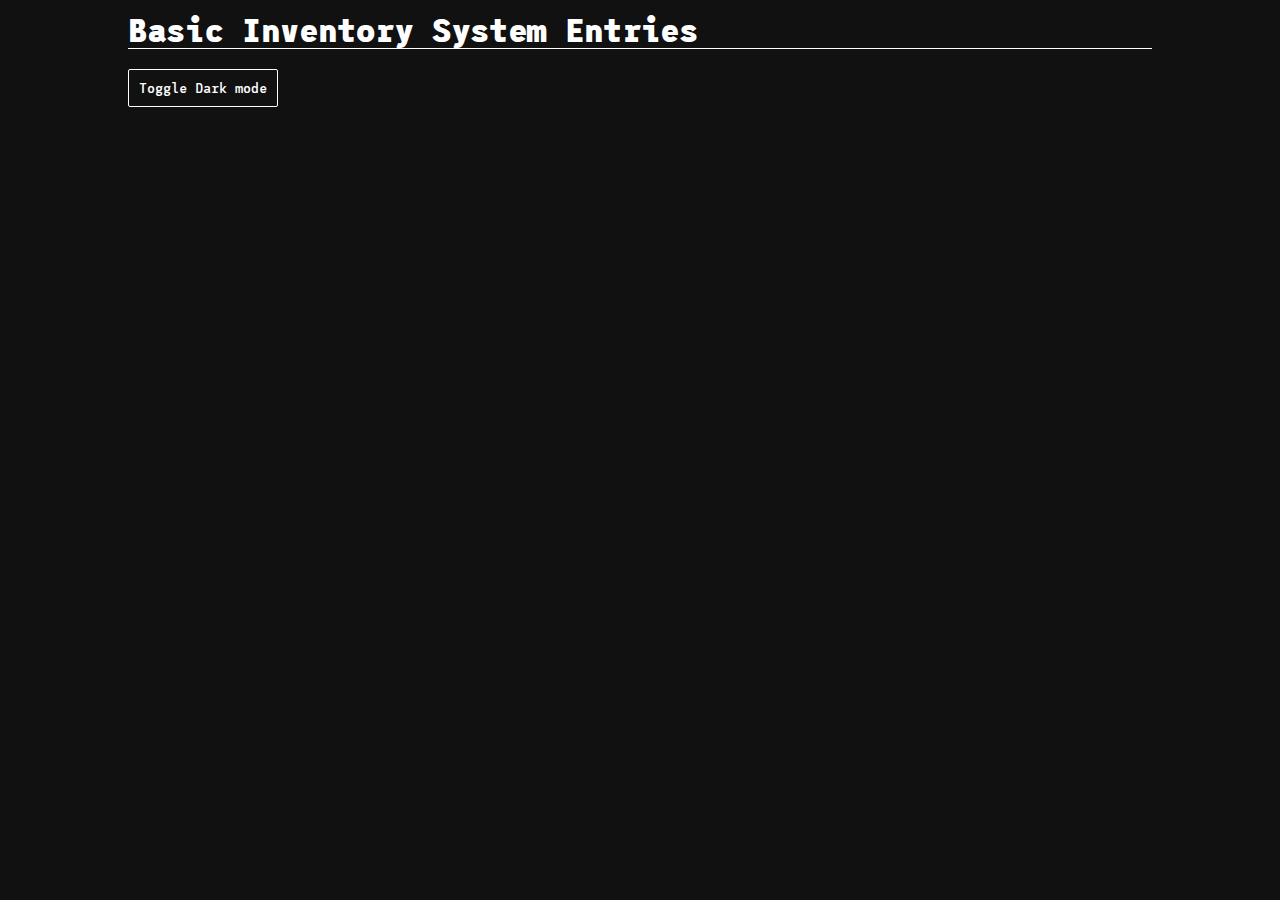
<file: index.html>
<!Doctype html>
<html>
    <head>
        <title>Basic Inventory System</title>
        <link rel="stylesheet" type="text/css" href="style/main.css">
        <meta charset="UTF-8">
        <meta name="description" content="Blank Template Page">
        <meta name="author" content="Webtemplate">
        <meta name="generator" content="none">
        <meta name="keywords" content="keywords, go, here">
        <meta name="viewport" content="width=device-width, initial-scale=1.0">
        <meta name="theme-color" content="#00121a"> <!-- Colored Chrome Mobile Tabs! -->
        <link rel="icon" type="image/png" href="/favicon.png">
        <script>
            function toggleDark() {
                const elem = document.body;
                let state = elem.getAttribute("dark");
                if (state === null) {
                    elem.setAttribute("dark", "");
                } else {
                    elem.removeAttribute("dark");
                }
            }
        </script>
        <script type="module">
            import {assetTableSchema} from "/script/const/formSchema.js";
            import genTable from "/script/util/table/genTable.js";
            import {getAll} from "/script/lib/net/asset.js";

            // get the data, then generate the table
            const table = document.querySelector("#list-entries");
            function handleClick (row, event) {
                console.log("Clicked on", row);
                location.href = `${location.origin}/view.html?id=${row.id}`;
            }
            getAll().then(data => {
                return genTable(data, assetTableSchema, table, handleClick);
            })
        </script>
    </head>
    <body dark>
        <main class="container">
            <h1 class="hbar">Basic Inventory System Entries</h1>
            <table id="list-entries"></table>
            <button onclick="toggleDark()">Toggle Dark mode</button>
        </main>
    </body>
</html>
</file>
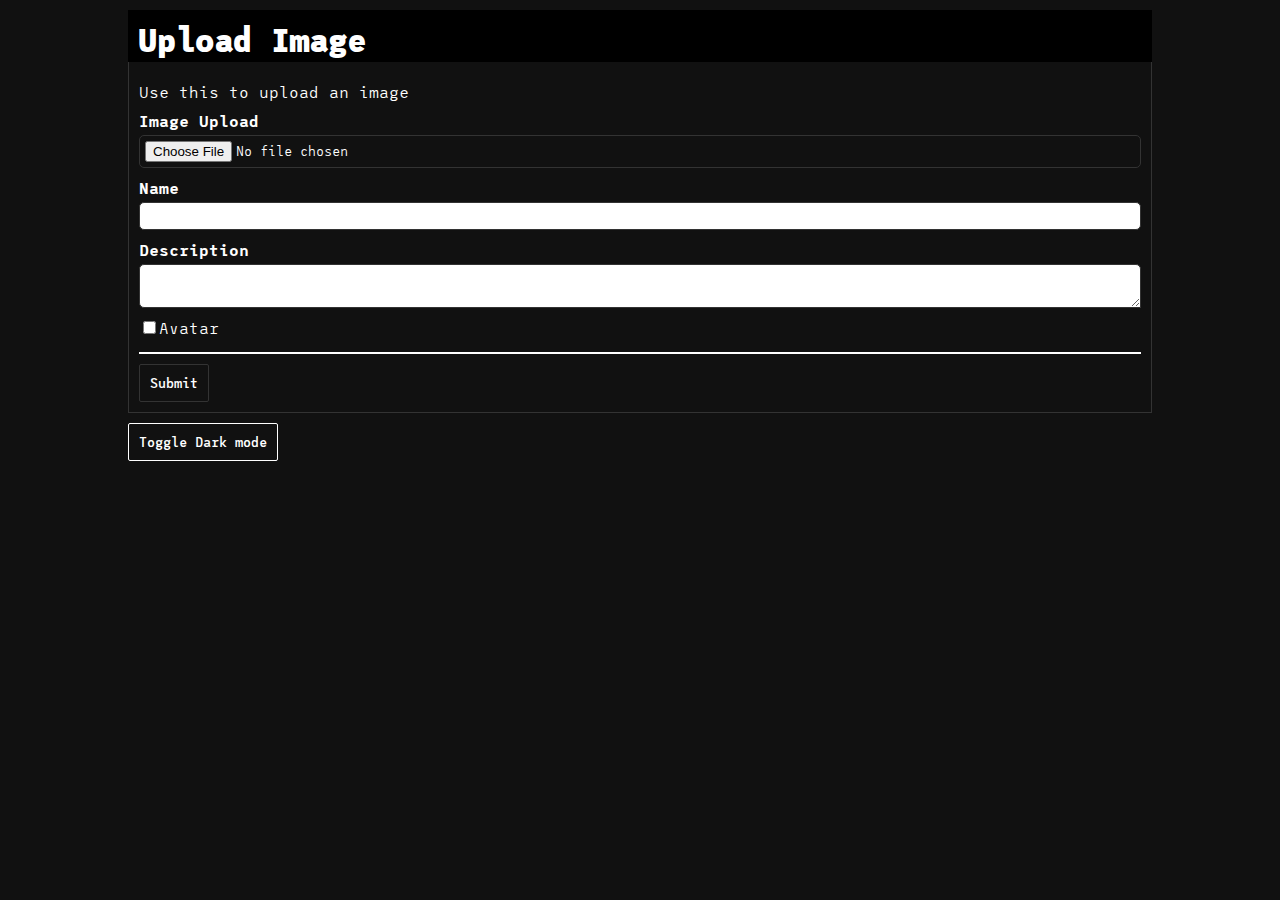
<file: imageNew.html>
<!Doctype html>
<html>
    <head>
        <title>View Entry</title>
        <link rel="stylesheet" type="text/css" href="style/main.css">

        <meta charset="UTF-8">
        <meta name="description" content="Blank Template Page">
        <meta name="author" content="Webtemplate">
        <meta name="generator" content="none">
        <meta name="keywords" content="keywords, go, here">
        <meta name="viewport" content="width=device-width, initial-scale=1.0">
        <meta name="theme-color" content="#00121a"> <!-- Colored Chrome Mobile Tabs! -->
        <link rel="icon" type="image/png" href="/favicon.png">
        <script>
            function toggleDark() {
                const elem = document.body;
                let state = elem.getAttribute("dark");
                if (state === null) {
                    elem.setAttribute("dark", "");
                } else {
                    elem.removeAttribute("dark");
                }
            }
        </script>
        <script type="module">
            import genForm, {fixButtons, getData} from "/script/util/form/genForm.js";

            const origin = location.origin;

            const form = document.querySelector("#data-form");
            const flavorText = form.querySelector("[flavor-text]");

            const backdrop = document.querySelector("div.backdrop");
            const dialogs = document.querySelectorAll("dialog");

            function handleChange(e) {
                // Here is where we would modify other fields in the form if needed
                console.log("Input Changed");
            }

            const params = (new URL(document.location)).searchParams;

            let id = params.get('id');
            if (id) {
                const entryIdInput = form.querySelector("input[name='entry_id']");
                entryIdInput.value = id;
            }

            form.addEventListener("submit", (e) => {
                location.href = `${origin}/`;
                if (window.opener) {
                    const dataFromForm = getData(form.elements);
                    window.opener.addImage(dataFromForm);
                    window.close();
                }
            })
        </script>
    </head>
    <body dark>
        <section class="container">
            <form id="data-form" action="http://localhost:8000/image/upload" method="POST" enctype="multipart/form-data">
                <div class="app-bar">
                    <h1>Upload Image</h1>
                </div>
                <div class="body">
                    <p flavor-text>Use this to upload an image</p>
                    <fieldset class="flex-layout vertical">
                        <label for="image">Image Upload</label>
                        <input type="file" name="image" id="image">
                    </fieldset>
                    <fieldset class="flex-layout vertical">
                        <label for="name">Name</label>
                        <input type="text" name="name" id="name">
                    </fieldset>
                    <fieldset class="flex-layout vertical">
                        <label for="description">Description</label>
                        <textarea name="description" id="description"></textarea>
                    </fieldset>
                    <fieldset class="flex-layout vertical">
                        <label for="avatar" class="option"><input type="checkbox" name="avatar" id="avatar" value="1">Avatar</label>
                        
                    </fieldset>
                    <hr>
                    <input type="submit" value="Submit">
                </div>
                <input type="hidden" name="entry_id">
            </form>
            <button onclick="toggleDark()">Toggle Dark mode</button>
        </section>
    </body>
</html>
</file>
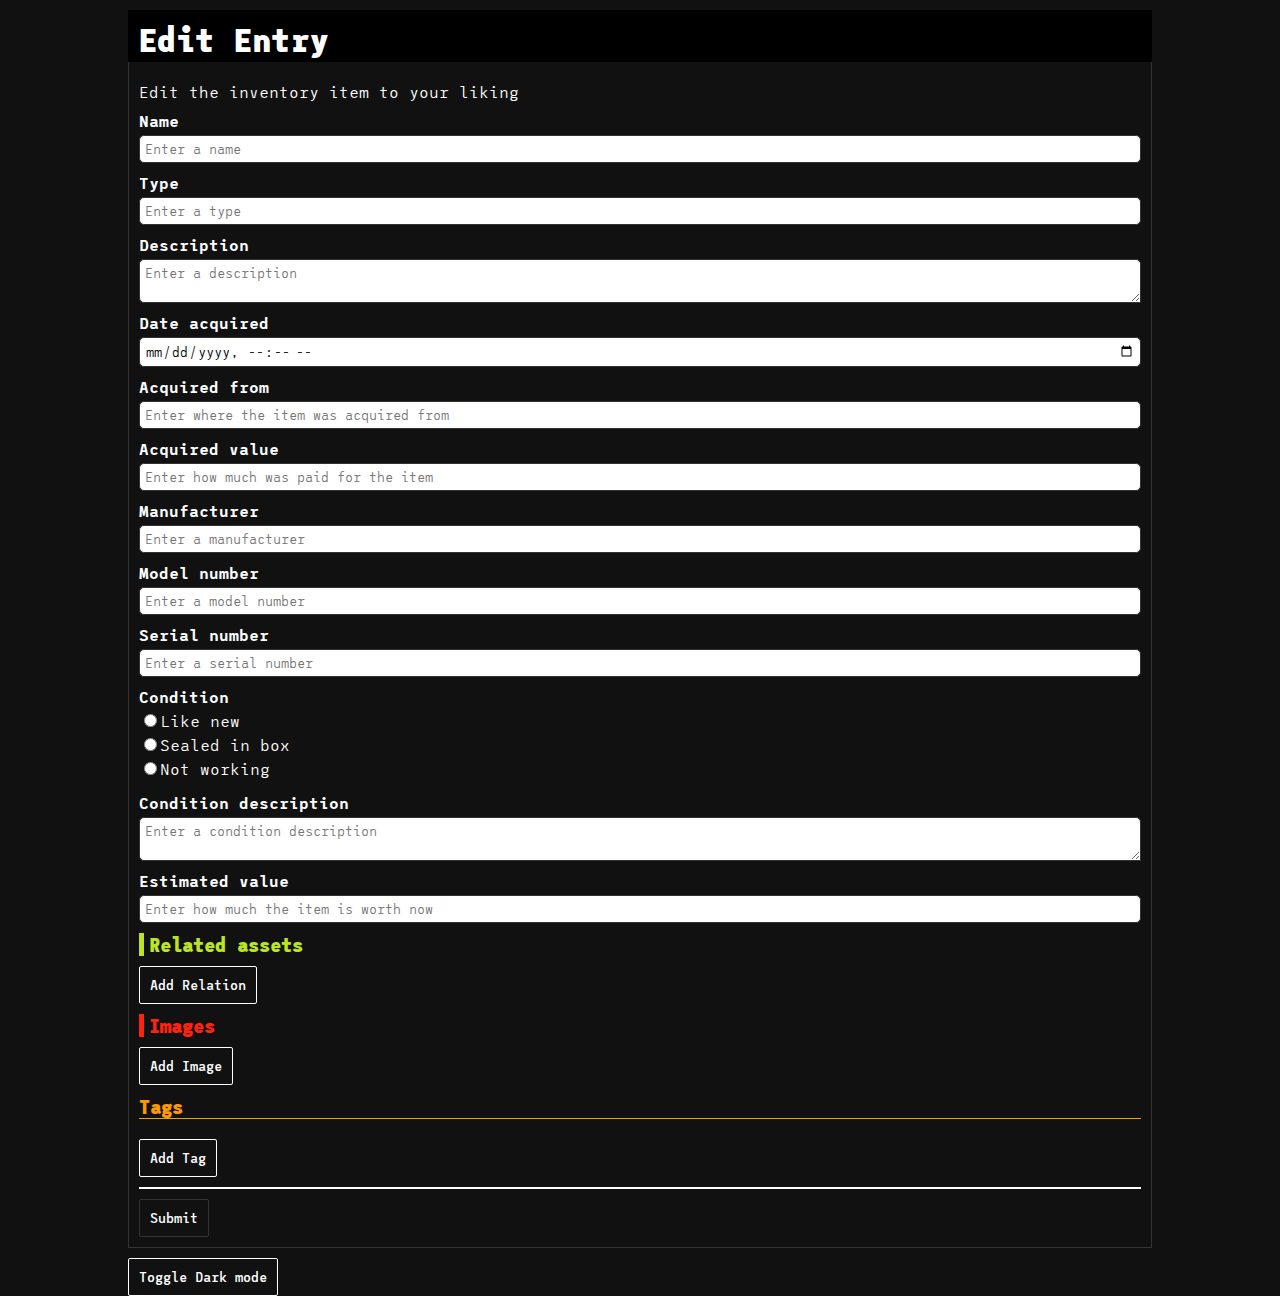
<file: view.html>
<!Doctype html>
<html>
    <head>
        <title>View Entry</title>
        <link rel="stylesheet" type="text/css" href="style/main.css">

        <meta charset="UTF-8">
        <meta name="description" content="Blank Template Page">
        <meta name="author" content="Webtemplate">
        <meta name="generator" content="none">
        <meta name="keywords" content="keywords, go, here">
        <meta name="viewport" content="width=device-width, initial-scale=1.0">
        <meta name="theme-color" content="#00121a"> <!-- Colored Chrome Mobile Tabs! -->
        <link rel="icon" type="image/png" href="/favicon.png">
        <script>
            function toggleDark() {
                const elem = document.body;
                let state = elem.getAttribute("dark");
                if (state === null) {
                    elem.setAttribute("dark", "");
                } else {
                    elem.removeAttribute("dark");
                }
            }
        </script>
        <script type="module">
            import {assetTableSchema, assetFormSchema, imageFormSchema} from "/script/const/formSchema.js";
            // import genTable from "/script/util/table/genTable.js";
            import {getOne, post, put} from "/script/lib/net/asset.js";
            import genForm, {fixButtons} from "/script/util/form/genForm.js";
            import genCards from "/script/util/card/genCard.js";
            import buildForm from "/script/util/form/buildForm.js";
            import {connectDialog} from "/script/util/dialog/connectDialog.js";
            import setBackdrop from "/script/util/backdrop/backdrop.js";

            const form = document.querySelector("#data-form");
            const formTarget = form.querySelector("[form-elements]");
            const flavorText = form.querySelector("[flavor-text]");

            const backdrop = document.querySelector("div.backdrop");
            const dialogs = document.querySelectorAll("dialog");

            let tagsDataset = [];
            let relatedDataset = [];

            function handleChange(e) {
                // Here is where we would modify other fields in the form if needed
                console.log("Input Changed");
            }

            async function handleSubmit(data, e) {
                // This is where we handle the submit action of the form

                // @TODO Validate the data

                console.log("About to save:", data.id);

                if (!data.id) {
                    await post(data);
                } else {
                    await put(data);
                }

                location.href = `${location.origin}/`;
            }

            function handleImageCardClick(data) {
                console.log("Click:", data);
            }

            function handleImageCardDelete(data) {
                console.log("Delete:", data);
            }

            // Generate the form
            buildForm(assetFormSchema, formTarget);
            fixButtons(form);

            const params = (new URL(document.location)).searchParams;

            let id = params.get('id');
            if (id) {
                getOne({id: id}).then(data => {
                    const relTemplate = document.getElementById("relation-card");
                    const imageTemplate = document.getElementById("image-card");
                    const tagTemplate = document.getElementById("tag");

                    const relCards = form.querySelector("[relation-cards]");
                    const imageCards = form.querySelector("[image-cards]");
                    const tags = form.querySelector("[tags]");

                    genForm(data, form, handleChange, handleSubmit);

                    genCards(data.relations, relTemplate, relCards);

                    genCards(data.images, imageTemplate, imageCards, handleImageCardClick, handleImageCardDelete, (data, content) => {
                        const img = content.querySelector("img");
                        if (data.image_path) {
                            img.src = `http://localhost:8003/${data.image_path}`;
                        } else {
                            img.hidden = true;
                        }
                    });

                    genCards(data.tags, tagTemplate, tags);
                }).catch(err => {
                    flavorText.style.color = "red";
                    if (err && err.message) {
                        flavorText.innerText = err.message;
                    } else {
                        flavorText.innerText = "There was an error getting the entry.";
                    }
                });
            } else {
                genForm({}, form, handleChange, handleSubmit);
            }

            // Set up the dialogs
            if (dialogs) {
                for (const d of dialogs.values()) {
                    console.log("Dialog:", d);
                    connectDialog(d, () => setBackdrop(false, backdrop));
                    const form = d.querySelector("form");
                    if (form) {
                        // Generate the form
                        let schema = null;
                        if (d.id === "image-dlg") {
                            schema = imageFormSchema;
                        }
                        if (schema) {
                            buildForm(schema, form.querySelector("[form-elements]"));
                        }
                    }
                }
            }

            function openDialog(e) {
                const target = e.target;
                
                let dlg = target.getAttribute("show-dialog")
                if (dlg) {
                    for (const d of dialogs.values()) {
                        if (d.id === dlg) {
                            setBackdrop(true, backdrop);
                            // Open the dialog
                            d.show();
                            let form = d.querySelector("form");
                            if (form) {
                                form.reset();
                            }
                            break;
                        }
                    }
                }
            }

            const formButtons = form.querySelectorAll("button[show-dialog]");
            console.log("Buttons:", formButtons);
            if (formButtons) {
                for (const b of formButtons.values()) {
                    b.addEventListener("click", openDialog);
                }
            }

            const addImageBtn = form.querySelector("#add-image");
            addImageBtn.addEventListener("click", (e) => {
                e.preventDefault();
                if (id) {
                    window.open('/imageNew.html?id=' + id);
                } else {
                    window.open('/imageNew.html');
                }
            });

            window.addImage = (data) => {
                console.log("Received Image:", data);
            }
        </script>
    </head>
    <body dark>
        <section class="container">
            <form id="data-form">
                <div class="app-bar">
                    <h1>Edit Entry</h1>
                </div>
                <div class="body">
                    <p flavor-text>Edit the inventory item to your liking</p>
                    <div form-elements></div>
                    <h3 class="accent-1 vbar">Related assets</h3>
                    <div relation-cards></div>
                    <button show-dialog="test-dlg">Add Relation</button>
                    <h3 class="accent-3 vbar">Images</h3>
                    <div image-cards></div>
                    <button id="add-image">Add Image</button>
                    <h3 class="accent-4 hbar">Tags</h3>
                    <div tags></div>
                    <div class="height-10"></div>
                    <button show-dialog="test-dlg">Add Tag</button>
                    <hr>
                    <input type="submit" value="Submit">
                </div>
            </form>
            <button onclick="toggleDark()">Toggle Dark mode</button>
        </section>
        <div class="backdrop dialogContainer flex-layout vertical center">
            <dialog id="image-dlg" class="dialog noPadding">
                <form class="no-margin">
                    <div class="app-bar flex-layout horizontal">
                        <h1 class="flex">Edit Image</h1>
                        <span dialog-action="close">X</span>
                    </div>
                    <div class="body">
                        <p flavor-text>Edit the image information</p>
                        <div form-elements></div>
                        <hr>
                        <input type="submit" value="Submit">
                    </div>
                </form>
            </dialog>

            <dialog id="test-dlg" class="dialog">
                <div class="flex-layout horizontal">
                    <h1 class="flex"> Hello World </h1>
                    <span dialog-action="close">X</span>
                </div>
                <p> This is the inventory taking application </p>
            </dialog>
        </div>
        
        <template id="relation-card">
            <div card-action="click" class="content-card set-width">
                <div class="flex-layout vertical">
                    <!-- Setting `type` is important to prevent submitting the form -->
                    <h2 name="name" class="flex"></h2>
                    <button type="button" card-action="delete">Remove</button>
                </div>
                <p name="type"></p>
                <p name="acquired_value"></p>
            </div>
        </template>
        <template id="image-card">
            <div card-action="click" class="content-card set-width">
                <div class="flex-layout vertical">
                    <h2 name="name" clas="flex"></h2>
                    <!-- Setting `type` is important to prevent submitting the form -->
                    <button type="button" card-action="delete">Remove</button>
                </div>
                <div class="height-10"></div>
                <img src="#" loading="lazy" class="full-width">
            </div>
        </template>
        <template id="tag">
            <span class="tag orange" card-action="click">
                <span name="name"></span>
                <span card-action="delete">X</span>
            </span>
        </template>
    </body>
</html>
</file>
<file: style/main.css>
﻿.accent-1{color:#bbe524}.bg-accent-1{background-color:#bbe524}.accent-2{color:#2682a6}.bg-accent-2{background-color:#2682a6}.accent-3{color:#ff230f}.bg-accent-3{background-color:#ff230f}.accent-4{color:#fb9902}.bg-accent-4{background-color:#fb9902}.bg-color{background-color:#fff;color:#000}.fg-color{color:#000}body{background-color:#fff;color:#000}.backdrop-small{background-color:rgba(255,255,255,.5);box-shadow:0 0 10px #fff}hr{border-color:#000}@media only screen and (prefers-color-scheme: dark){body{background-color:#111;color:#fff}.bg-color{background-color:#111;color:#fff}.fg-color{color:#fff}.backdrop-small{background-color:rgba(17,17,17,.5);box-shadow:0 0 10px #111}hr{border-color:#fff}}body[dark]{background-color:#111;color:#fff}body[dark] .bg-color{background-color:#111;color:#fff}body[dark] .fg-color{color:#fff}body[dark] .backdrop-small{background-color:rgba(17,17,17,.5);box-shadow:0 0 10px #111}body[dark] hr{border-color:#fff}.fg-light-color{color:#000}.fg-light-color hr{border-color:#000}.fg-dark-color{color:#fff}.fg-dark-color hr{border-color:#fff}.bg-light-color{background-color:#fff}.bg-dark-color{background-color:#111}.bg-gradient-a1{background:linear-gradient(103deg, #637b0f 0%, #BBE524 100%)}.bg-gradient-a1-a2{background:linear-gradient(45deg, #BBE524 0%, #2682A6 100%)}.bg-gradient-a1-a3{background:linear-gradient(45deg, #BBE524 0%, #FF230F 100%)}.bg-gradient-a1-a4{background:linear-gradient(45deg, #BBE524 0%, #FB9902 100%)}.bg-gradient-a2{background:linear-gradient(103deg, #0e313e 0%, #2682A6 100%)}.bg-gradient-a2-a1{background:linear-gradient(45deg, #2682A6 0%, #BBE524 100%)}.bg-gradient-a2-a3{background:linear-gradient(45deg, #2682A6 0%, #FF230F 100%)}.bg-gradient-a2-a4{background:linear-gradient(45deg, #2682A6 0%, #FB9902 100%)}.bg-gradient-a3{background:linear-gradient(103deg, #8f0c00 0%, #FF230F 100%)}.bg-gradient-a3-a1{background:linear-gradient(45deg, #FF230F 0%, #BBE524 100%)}.bg-gradient-a3-a2{background:linear-gradient(45deg, #FF230F 0%, #2682A6 100%)}.bg-gradient-a3-a4{background:linear-gradient(45deg, #FF230F 0%, #FB9902 100%)}.bg-gradient-a4{background:linear-gradient(103deg, #7d4c01 0%, #FB9902 100%)}.bg-gradient-a4-a1{background:linear-gradient(45deg, #FB9902 0%, #BBE524 100%)}.bg-gradient-a4-a2{background:linear-gradient(45deg, #FB9902 0%, #2682A6 100%)}.bg-gradient-a4-a3{background:linear-gradient(45deg, #FB9902 0%, #FF230F 100%)}@font-face{font-family:extrabold;src:url("/font/LeagueMono-ExtraBold.woff2") format("woff2")}@font-face{font-family:bold;src:url("/font/LeagueMono-Bold.woff2") format("woff2")}@font-face{font-family:semibold;src:url("/font/LeagueMono-SemiBold.woff2") format("woff2")}@font-face{font-family:medium;src:url("/font/LeagueMono-Medium.woff2") format("woff2")}@font-face{font-family:regular;src:url("/font/LeagueMono-Regular.woff2") format("woff2")}@font-face{font-family:thin;src:url("/font/LeagueMono-Thin.woff2") format("woff2")}@font-face{font-family:light;src:url("/font/LeagueMono-Light.woff2") format("woff2")}@font-face{font-family:ultralight;src:url("/font/LeagueMono-UltraLight.woff2") format("woff2")}body{font-family:light}h1,h2,h3{font-family:extrabold}h4,h5,h6{font-family:semibold}samp{font-family:thin}dl dt{font-family:semibold}pre{font-family:light}.container{margin:0% auto;overflow:auto;max-width:1024px}@media only screen and (max-width: 768px){.container{margin:0% 5px;overflow:auto;max-width:unset}}@media only screen and (max-width: 960px)and (min-width: 769px){.container{margin:0% auto;overflow:auto;max-width:758px}}@media only screen and (max-width: 1080px)and (min-width: 961px){.container{margin:0% auto;overflow:auto;max-width:950px}}.full-height{height:100%}.full-width{width:100%}.text-center{text-align:center}.flex-layout{display:flex}.flex-layout.vertical{flex-direction:column}.flex-layout.vertical .reverse{flex-direction:column-reverse}.flex-layout.horizontal{flex-direction:row}.flex-layout.horizontal .reverse{flex-direction:row-reverse}.flex-layout.wrap{flex-wrap:wrap}.flex-layout.center{align-items:center;justify-content:center}.flex{flex:1 1 auto}.flex-grow{flex:1 0 auto}.flex-shrink{flex:0 1 auto}.height-10{height:10px}.height-20{height:20px}body{margin:0;height:100vh}h1,h2,h3{margin:10px 0}h4,h5,h6{margin:5px 0}p{margin:10px 0}img.cover{object-fit:cover}img.contain{object-fit:contain}.title-banner,.banner{background-attachment:fixed;display:flex;flex-wrap:wrap;flex-direction:row;align-items:center;justify-content:center}.img.title-banner,.img.banner{background-repeat:no-repeat;background-size:cover;background-position:center}.title-banner:not(.no-title-resize) h1,.banner:not(.no-title-resize) h1{font-size:3em}.title-banner:not(.no-title-resize) p,.banner:not(.no-title-resize) p{font-size:1.5em}.banner{height:100vh}.title-banner{height:min(50vh, 680px)}.content-card,.content-square{border-radius:5px;border:1px solid #aaa;padding:10px;min-width:240px;margin:5px 10px 5px 0}@media only screen and (prefers-color-scheme: dark){.content-card,.content-square{border-color:#333}}body[dark] .content-card,body[dark] .content-square{border-color:#333}.content-card.set-width,.set-width.content-square{width:240px}.content-card.no-border,.no-border.content-square{border:0}.content-card.no-rounded-corners,.no-rounded-corners.content-square{border-radius:0}.content-card.no-padding,.no-padding.content-square{padding:0}.content-card.shadow,.shadow.content-square{box-shadow:0 1px 5px #aaa;margin-left:5px;margin-right:5px}.content-card .round-top-corners,.content-square .round-top-corners{border-top-left-radius:5px;border-top-right-radius:5px}.content-card .round-right-corners,.content-square .round-right-corners{border-top-right-radius:5px;border-bottom-right-radius:5px}.content-card .round-bottom-corners,.content-square .round-bottom-corners{border-bottom-left-radius:5px;border-bottom-right-radius:5px}.content-card .round-left-corners,.content-square .round-left-corners{border-top-left-radius:5px;border-bottom-left-radius:5px}.content-square{border-radius:0;width:240px;height:240px}.text-section{background-color:#eee;border-left:5px solid #333;padding:10px 10px 10px 5px;color:#333}.text-section:not(.no-margin){margin:5px 0}.text-section p{margin:0px}.text-section h1,.text-section h2,.text-section h3,.text-section h4,.text-section h5,.text-section h6{padding:0;margin:0 0 10px 0}.text-section.accent-1{background-color:#fff;border-color:#bbe524;color:#bbe524}.text-section.accent-2{background-color:#d6edf6;border-color:#2682a6;color:#2682a6}.text-section.accent-3{background-color:#fff;border-color:#ff230f;color:#ff230f}.text-section.accent-4{background-color:#fffefd;border-color:#fb9902;color:#fb9902}.text-section.error{background-color:#fff;border-color:#ff230f;color:#ff230f}.text-section.warn{background-color:#fff;border-color:#ffc30f;color:#ffc30f}.app-bar{height:32px;margin:0;border:0;padding:10px}.app-bar:not([class*=bg-accent]){background-color:#000;color:#fff}.app-bar h1,.app-bar h2,.app-bar h3,.app-bar h4,.app-bar h5,.app-bar h6,.app-bar p{margin:0}form:not(.no-margin){margin:10px 0}form .body{border-left:1px solid #aaa;border-bottom:1px solid #aaa;border-right:1px solid #aaa;border-top:0px;padding:10px}@media only screen and (prefers-color-scheme: dark){form .body{border-color:#333}}body[dark] form .body{border-color:#333}fieldset{border:0;padding:0;margin:10px 0}fieldset.required label::after{content:"•";font-size:1.5em;color:#ff230f;vertical-align:middle}fieldset.error .errorText{color:#ff230f}fieldset.error label{color:#ff230f}label{display:block;margin-bottom:5px}label:not(.option){font-family:semibold}legend{font-family:bold;text-align:center}input:not([type=image]),textarea,select{font-family:light;padding:5px;border-radius:5px;border:1px solid #aaa}@media only screen and (prefers-color-scheme: dark){input:not([type=image]),textarea,select{border-color:#333}}body[dark] input:not([type=image]),body[dark] textarea,body[dark] select{border-color:#333}input[disabled]:not([type=image]),textarea[disabled],select[disabled]{background-color:#999}textarea,select[multiple]{min-height:16px;resize:vertical}select{background-color:#fff}select[multiple]{min-height:56px}textarea{border-radius:5px 5px 0px 5px}input[type=image]{width:100%}table tfoot td,table td,table{border-color:#aaa}@media only screen and (prefers-color-scheme: dark){table tfoot td,table td,table{border-color:#333}}body[dark] table td,table body[dark] td,body[dark] table{border-color:#333}table{border-collapse:collapse;text-align:left;width:100%;margin:10px 0;border:1px solid #aaa}table caption{text-align:center;font-family:bold;padding:10px}table thead{background-color:#002c3d;color:#fff}table tbody{font-family:light}table tfoot{font-family:medium}table tbody tr:nth-child(even){background-color:#ffffff11}table tbody tr:nth-child(odd){background-color:#00000011}table th{padding:10px;font-family:semibold}table tr.active{font-weight:bold}table tbody tr:hover td{color:#555}@media only screen and (prefers-color-scheme: dark){table tbody tr:hover td{color:#aaa}}body[dark] table tbody tr:hover td{color:#aaa}table td{padding:10px;border:1px solid #aaa}table tfoot td{border:1px solid #aaa}.chip-lg.outline:not([class*=accent]),.chip-md.outline:not([class*=accent]),.chip-sm.outline:not([class*=accent]){border-color:#aaa}@media only screen and (prefers-color-scheme: dark){.chip-lg.outline:not([class*=accent]),.chip-md.outline:not([class*=accent]),.chip-sm.outline:not([class*=accent]){border-color:#333}}body[dark] .chip-lg.outline:not([class*=accent]),body[dark] .chip-md.outline:not([class*=accent]),body[dark] .chip-sm.outline:not([class*=accent]){border-color:#333}.chip-lg:not([class*=bg-accent]):not(.outline),.chip-md:not([class*=bg-accent]):not(.outline),.chip-sm:not([class*=bg-accent]):not(.outline){background-color:#aaa}@media only screen and (prefers-color-scheme: dark){.chip-lg:not([class*=bg-accent]):not(.outline),.chip-md:not([class*=bg-accent]):not(.outline),.chip-sm:not([class*=bg-accent]):not(.outline){background-color:#333}}body[dark] .chip-lg:not([class*=bg-accent]):not(.outline),body[dark] .chip-md:not([class*=bg-accent]):not(.outline),body[dark] .chip-sm:not([class*=bg-accent]):not(.outline){background-color:#333}.chip-lg,.chip-md,.chip-sm{font-family:semibold;display:inline-block;padding:5px;margin:5px}.chip-lg.outline,.chip-md.outline,.chip-sm.outline{border:2px solid #000}[class*=accent].chip-lg.outline,[class*=accent].chip-md.outline,[class*=accent].chip-sm.outline{border-color:currentColor}.chip-sm{border-radius:16px;height:16px}.chip-md{border-radius:32px;height:32px;line-height:32px}.chip-lg{border-radius:56px;height:56px;line-height:56px;padding:10px}.backdrop[open]{position:fixed;top:0;left:0;background-color:#00000088;width:100vw;height:100vh}.backdrop:not([open]){display:none}.disable-scroll{overflow:hidden}.dialog{border:2px solid #000;padding:0}.vbar{border-left:5px solid currentColor;padding-left:5px}.hbar{border-bottom:1px solid currentColor}a:link,a:visited{color:#769211;text-decoration:none}a:hover,a:active{color:#bbe524;text-decoration:none}hr{border-style:solid;margin:10px 0}kbd{border-radius:2px;border:1px solid #000;padding:2.5px;color:#000;background-color:#fff;font-family:light}kbd.dark{background-color:#111;border-color:#fff;color:#fff}button,input[type=button],input[type=submit],input[type=reset]{padding:10px;font-family:medium;border-radius:2px;border:1px solid currentColor;color:currentColor;background-color:transparent}button:hover,input[type=button]:hover,input[type=submit]:hover,input[type=reset]:hover{border-color:transparent;color:#fff;background-color:#000}@media only screen and (prefers-color-scheme: dark){button:hover,input[type=button]:hover,input[type=submit]:hover,input[type=reset]:hover{color:#111;background-color:#fff}}body[dark] button:hover,body[dark] input[type=button]:hover,body[dark] input[type=submit]:hover,body[dark] input[type=reset]:hover{color:#111;background-color:#fff}button .accent-1,input[type=button] .accent-1,input[type=submit] .accent-1,input[type=reset] .accent-1{border-color:#bbe524;color:#bbe524}button:hover.accent-1,input[type=button]:hover.accent-1,input[type=submit]:hover.accent-1,input[type=reset]:hover.accent-1{border-color:transparent;background-color:#bbe524;color:#000}button .accent-2,input[type=button] .accent-2,input[type=submit] .accent-2,input[type=reset] .accent-2{border-color:#2682a6;color:#2682a6}button:hover.accent-2,input[type=button]:hover.accent-2,input[type=submit]:hover.accent-2,input[type=reset]:hover.accent-2{border-color:transparent;background-color:#2682a6;color:#000}button .accent-3,input[type=button] .accent-3,input[type=submit] .accent-3,input[type=reset] .accent-3{border-color:#ff230f;color:#ff230f}button:hover.accent-3,input[type=button]:hover.accent-3,input[type=submit]:hover.accent-3,input[type=reset]:hover.accent-3{border-color:transparent;background-color:#ff230f;color:#fff}button .accent-4,input[type=button] .accent-4,input[type=submit] .accent-4,input[type=reset] .accent-4{border-color:#fb9902;color:#fb9902}button:hover.accent-4,input[type=button]:hover.accent-4,input[type=submit]:hover.accent-4,input[type=reset]:hover.accent-4{border-color:transparent;background-color:#fb9902;color:#fff}.bg-blur{backdrop-filter:blur(10px)}.bg-darken{background-color:#00000055}.bg-lighten{background-color:#FFFFFF55}
</file>
